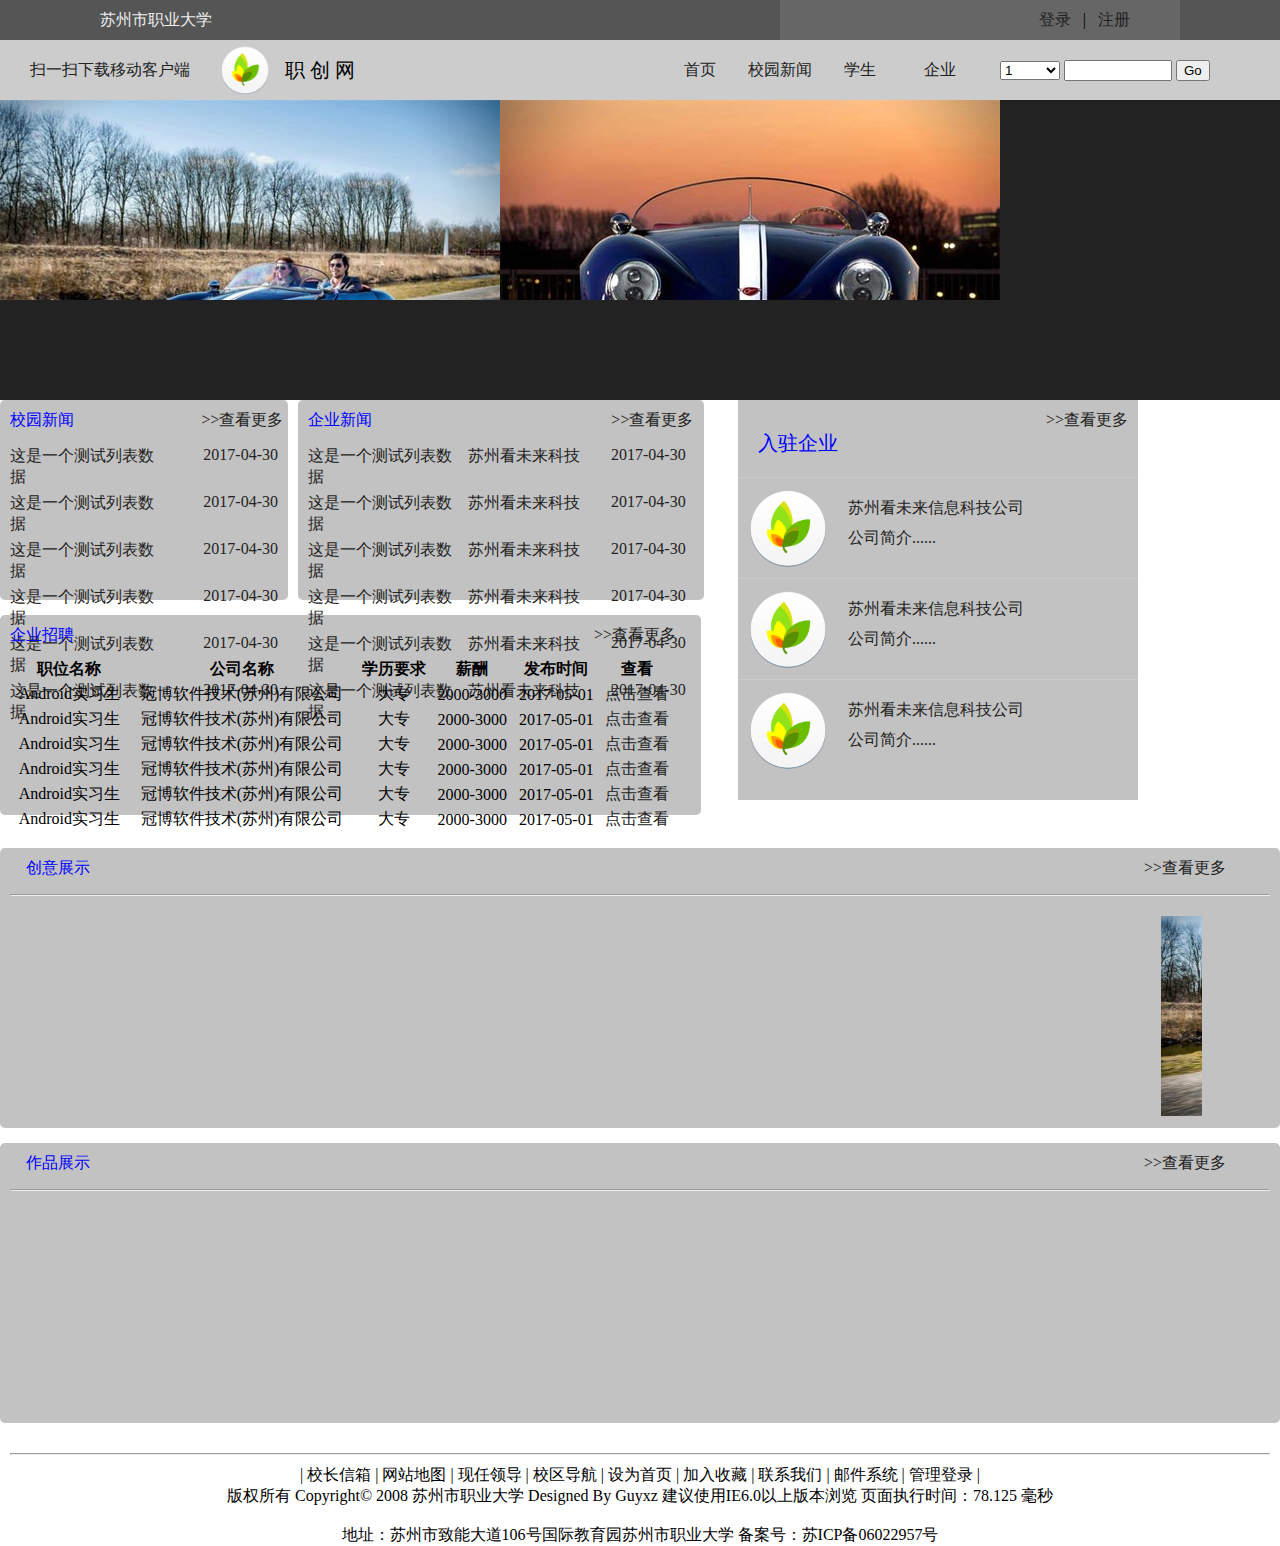
<file: index.html>
<!DOCTYPE html>
<html lang="en">
<head>
	<meta charset="UTF-8">
	<title>ZCW</title>

	<!-- 移动设备优先 -->
	<meta name="viewport" content="width=device-width, initial-scale=1.0">

	<!-- 新 Bootstrap 核心 CSS 文件 -->
	<link href="http://apps.bdimg.com/libs/bootstrap/3.2.0/css/bootstrap.min.css" rel="stylesheet">
 
	<!-- jQuery文件。务必在bootstrap.min.js 之前引入 -->
	<script src="http://apps.bdimg.com/libs/jquery/1.11.1/jquery.min.js"></script>
 
	<!-- 最新的 Bootstrap 核心 JavaScript 文件 -->
	<script src="http://apps.bdimg.com/libs/bootstrap/3.2.0/js/bootstrap.min.js"></script>

	<link rel="stylesheet" type="text/css" href="css/header.css">
	<link rel="stylesheet" href="css/index.css">
	<link rel="stylesheet" href="css/slider.css">

	<script src="js/jquery.img_silder.js"></script>
	<script src="js/index.js"></script>

</head>
<body>
	<header>
		<!-- 顶部标题栏 -->
		<div class="header_tit">
			<p class="jssvc">苏州市职业大学</p>
			<div class="login">
				<div class="login_content">
					<a href="login.html">登录</a>
					<span>&nbsp;&nbsp;|&nbsp;&nbsp;</span>
					<a href="register.html">注册</a>
				</div>
			</div>
		</div>
		<!-- 导航栏 -->
		<div class="header_cont">	

			<a href="#" class="scanToDown">扫一扫下载移动客户端</a>

			<div class="logo">
				<img src="img/logo.png" alt="logo">
				<p class="zcw_name">职 创 网</p>
			</div>

			<div class="search">
				<!-- 按钮插件 -->
					<form class="l" role="form">
						<div class="row ll">
							<div class="input-group">
								<select class="form-control lll">
									<option>1</option>
									<option>2</option>
									<option>3</option>
									<option>4</option>
									<option>5</option>
								</select>
								<input type="text" class="form-control llll">
								<span class="input-group-btn lllll">
									<button class="btn btn-default" type="button">Go</button>
								</span>
							</div>
						</div>
					</form>
			</div>

			<nav>
				<ul>
					<li class="active"><a href="">首页</a></li>
					<li><a href="news_campus.html">校园新闻</a></li>
					<li><a href="#">学生</a>
						<ul>
							<li><a href="#">创新创意</a></li>
							<li><a href="#">作品展示</a></li>
						</ul>
					</li>
					<li><a href="#">企业</a>
						<ul>
							<li><a href="#">企业新闻</a></li>
							<li><a href="#">企业简介</a></li>
							<li><a href="#">企业招聘</a></li>
							<li><a href="#">入驻企业</a></li>
						</ul>
					</li>
				</ul>
			</nav>
		</div>

	</header>

	<!-- 轮播图片 -->
	<div class="Rotation">
		<div class="silder" id="silder">
			<ul class="silder_list" id="silder_list">
				<li> <img src="img/1.jpg" border="0" alt="图片1"> </li>
				<li> <img src="img/2.jpg" border="0" alt="图片2"> </li>
				<li> <img src="img/3.jpg" border="0" alt="图片3"> </li>
				<li> <img src="img/4.jpg" border="0" alt="图片4"> </li>
			</ul>
		</div>
	</div>

	<div class="container">

		<div class="news_left">

			<!-- 校园新闻 -->
			<div class="news_campus">
				<div class="new_title"><span>校园新闻</span><a href="news_campus.html"><span> >>查看更多 </span></a></div>
				<div class="new_content">
					<ul>
						<li><a href="main_news_campus.html"><span class="li_content">这是一个测试列表数据</span>
							<span class="li_time">2017-04-30</span></a></li>
						<li><a href="#"><span class="li_content">这是一个测试列表数据</span>
							<span class="li_time">2017-04-30</span></a></li>
						<li><a href="#"><span class="li_content">这是一个测试列表数据</span>
							<span class="li_time">2017-04-30</span></a></li>
						<li><a href="#"><span class="li_content">这是一个测试列表数据</span>
							<span class="li_time">2017-04-30</span></a></li>
						<li><a href="#"><span class="li_content">这是一个测试列表数据</span>
							<span class="li_time">2017-04-30</span></a></li>
						<li><a href="#"><span class="li_content">这是一个测试列表数据</span>
							<span class="li_time">2017-04-30</span></a></li>
					</ul>
				</div>
			</div>

			<!-- 企业新闻 -->
			<div class="news_corporate">
				<div class="new_title"><span>企业新闻</span><a href="news_campus.html"><span> >>查看更多 </span></a></div>
				<div class="new_content">
					<ul>
						<li><a href="main_news_campus.html"><span class="li_content">这是一个测试列表数据</span>
							<span class="li_time">2017-04-30</span>
							<span class="li_firm">苏州看未来科技</span></a></li>
						<li><a href="#"><span class="li_content">这是一个测试列表数据</span>
							<span class="li_time">2017-04-30</span>
							<span class="li_firm">苏州看未来科技</span></a></li>
						<li><a href="#"><span class="li_content">这是一个测试列表数据</span>
							<span class="li_time">2017-04-30</span>
							<span class="li_firm">苏州看未来科技</span></a></li>
						<li><a href="#"><span class="li_content">这是一个测试列表数据</span>
							<span class="li_time">2017-04-30</span>
							<span class="li_firm">苏州看未来科技</span></a></li>
						<li><a href="#"><span class="li_content">这是一个测试列表数据</span>
							<span class="li_time">2017-04-30</span>
							<span class="li_firm">苏州看未来科技</span></a></li>
						<li><a href="#"><span class="li_content">这是一个测试列表数据</span>
							<span class="li_time">2017-04-30</span>
							<span class="li_firm">苏州看未来科技</span></a></li>
					</ul>
				</div>
			</div>

			<div style="height: 15px;float: left;clear: both;"></div>

			<!-- 企业招聘 -->
			<div class="recruitment">
				<div class="new_title"><span>企业招聘</span><a href="#"><span> >>查看更多 </span></a></div>
				<div class="new_content">
					<table>
						<thead>
							<tr>
								<th>职位名称</th>
								<th>公司名称</th>
								<th>学历要求</th>
								<th>薪酬</th>
								<th>发布时间</th>
								<th>查看</th>
							</tr>
						</thead>
						<tbody>
							<tr>
								<td>Android实习生</td>
								<td>冠博软件技术(苏州)有限公司</td>
								<td>大专</td>
								<td>2000-3000</td>
								<td>2017-05-01</td>
								<td><a href="">点击查看</a></td>
							</tr>
							<tr>
								<td>Android实习生</td>
								<td>冠博软件技术(苏州)有限公司</td>
								<td>大专</td>
								<td>2000-3000</td>
								<td>2017-05-01</td>
								<td><a href="">点击查看</a></td>
							</tr>
							<tr>
								<td>Android实习生</td>
								<td>冠博软件技术(苏州)有限公司</td>
								<td>大专</td>
								<td>2000-3000</td>
								<td>2017-05-01</td>
								<td><a href="">点击查看</a></td>
							</tr>
							<tr>
								<td>Android实习生</td>
								<td>冠博软件技术(苏州)有限公司</td>
								<td>大专</td>
								<td>2000-3000</td>
								<td>2017-05-01</td>
								<td><a href="">点击查看</a></td>
							</tr>
							<tr>
								<td>Android实习生</td>
								<td>冠博软件技术(苏州)有限公司</td>
								<td>大专</td>
								<td>2000-3000</td>
								<td>2017-05-01</td>
								<td><a href="">点击查看</a></td>
							</tr>
							<tr>
								<td>Android实习生</td>
								<td>冠博软件技术(苏州)有限公司</td>
								<td>大专</td>
								<td>2000-3000</td>
								<td>2017-05-01</td>
								<td><a href="">点击查看</a></td>
							</tr>
						</tbody>
					</table>
				</div>
			</div>
		</div>

		<!-- 入驻企业 -->
		<div class="news_right">

			<div class="new_title"><span class="enterprise">入驻企业</span><a href="#"><span> >>查看更多 </span></a></div>

			<ul>
				<li><a href="#"><img src="img/logo.png" alt="logo">
					<span class="enterprise_info"><p class="enterprise_name">苏州看未来信息科技公司</p>
						<span>公司简介......</span></span></a></li>
				<li><a href="#"><img src="img/logo.png" alt="logo">
					<span class="enterprise_info"><p class="enterprise_name">苏州看未来信息科技公司</p>
						<span>公司简介......</span></span></a></li>
				<li><a href="#"><img src="img/logo.png" alt="logo">
					<span class="enterprise_info"><p class="enterprise_name">苏州看未来信息科技公司</p>
						<span>公司简介......</span></span></a></li>
			</ul>
			
		</div>

		<div style="height: 15px;float: left;clear: both;"></div>

		<!-- 创意展示 -->
		<div class="creative_show">
			<div class="new_title"><span>&nbsp;&nbsp;&nbsp;&nbsp;创意展示</span><a href="#"><span> >>查看更多 </span></a></div>
			<div style="height: 15px;float: left;clear: both;"></div>
			<hr style="clear: both; margin: 10px;">
			<div style="height: 15px;float: left;clear: both;"></div>
			<marquee direction="left" behavior="scroll" scrollamount="5" scrolldelay="0" loop="-1"
					 width="90%" height="200"  hspace="50" vspace="10" onmouseover="this.stop();"
					 onmouseout="this.start();" onstart="this.firstChild.innerHTML+=this.firstChild.innerHTML;">
				<a href="#"><img style="height: 200px;" src="img/1.jpg" alt="图片资源未找到"></a>
				<a href="#"><img style="height: 200px;" src="img/2.jpg" alt="图片资源未找到"></a>
				<a href="#"><img style="height: 200px;" src="img/3.jpg" alt="图片资源未找到"></a>
				<a href="#"><img style="height: 200px;" src="img/4.jpg" alt="图片资源未找到"></a>
				<a href="#"><img style="height: 200px;" src="img/1.jpg" alt="图片资源未找到"></a>
				<a href="#"><img style="height: 200px;" src="img/2.jpg" alt="图片资源未找到"></a>
				<a href="#"><img style="height: 200px;" src="img/3.jpg" alt="图片资源未找到"></a>
				<a href="#"><img style="height: 200px;" src="img/4.jpg" alt="图片资源未找到"></a>
			</marquee>
		</div>

		<div style="height: 15px;float: left;clear: both;"></div>

		<!-- 作品展示 -->
		<div class="creative_show">
			<div class="new_title"><span>&nbsp;&nbsp;&nbsp;&nbsp;作品展示</span><a href="#"><span> >>查看更多 </span></a></div>
			<div style="height: 15px;float: left;clear: both;"></div>
			<hr style="clear: both; margin: 10px;">
			<div style="height: 15px;float: left;clear: both;"></div>
			<table>
				<tr>
					<!--<td><img style="width: 150px;" src="img/1.jpg" alt=""></td>
					<td><img style="width: 150px;" src="img/1.jpg" alt=""></td>
					<td><img style="width: 150px;" src="img/1.jpg" alt=""></td>
					<td><img style="width: 150px;" src="img/1.jpg" alt=""></td>
					<td><img style="width: 150px;" src="img/1.jpg" alt=""></td>-->
				</tr>
			</table>
		</div>

		<div style="height: 30px;float: left;clear: both;"></div>
		<hr style="clear: both; margin: 10px;">
		<div style="height: 30px;float: left;clear: both;"></div>

		<footer>
			<p>| 校长信箱 | 网站地图 | 现任领导 | 校区导航 | 设为首页 | 加入收藏 | 联系我们 | 邮件系统 | 管理登录 |</p>

			<p>版权所有 Copyright© 2008 苏州市职业大学 Designed By Guyxz  建议使用IE6.0以上版本浏览   页面执行时间：78.125 毫秒</p>
			<br>
			<p>地址：苏州市致能大道106号国际教育园苏州市职业大学  备案号：苏ICP备06022957号</p>
		</footer>

	</div>

</body>
</html>
</file>
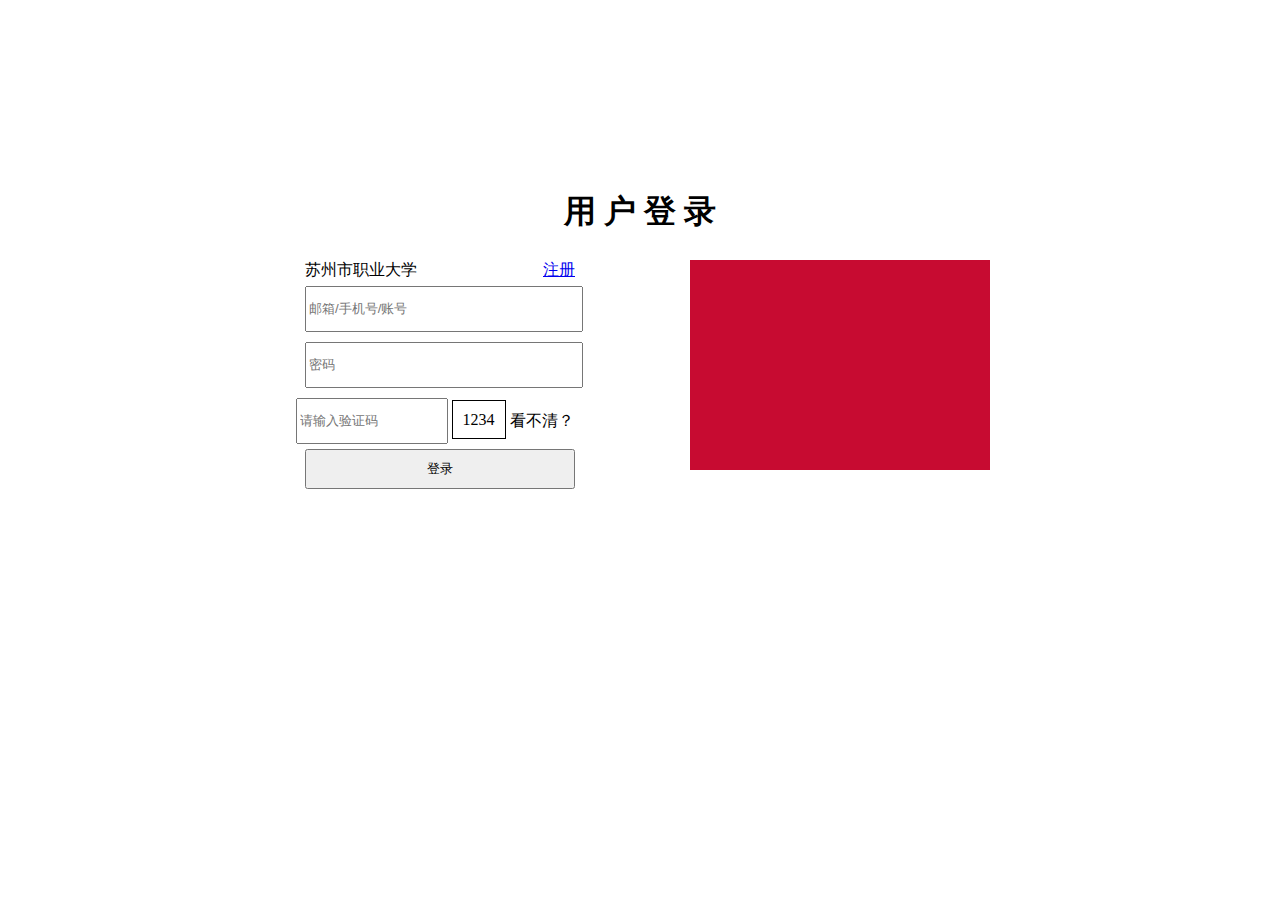
<file: login.html>
<!DOCTYPE html>
<html lang="en">
<head>
    <meta charset="UTF-8">
    <title>ZCW</title>

    <!-- 移动设备优先 -->
    <meta name="viewport" content="width=device-width, initial-scale=1.0">

    <!-- 新 Bootstrap 核心 CSS 文件 -->
    <link href="http://apps.bdimg.com/libs/bootstrap/3.2.0/css/bootstrap.min.css" rel="stylesheet">

    <!-- jQuery文件。务必在bootstrap.min.js 之前引入 -->
    <script src="http://apps.bdimg.com/libs/jquery/1.11.1/jquery.min.js"></script>

    <!-- 最新的 Bootstrap 核心 JavaScript 文件 -->
    <script src="http://apps.bdimg.com/libs/bootstrap/3.2.0/js/bootstrap.min.js"></script>

    <link rel="stylesheet" href="css/login.css">

</head>
<body>
    <div class="container">

        <div class="login_parent">
            <div class="login_tit">
                <h1>用    户    登    录</h1>
            </div>
            <div class="login_content">
                <div class="login_main">
                    <form action="">
                        <div class="jssvc">苏州市职业大学</div>
                        <a href="#">注册</a>
                        <input type="text" class="account" placeholder="邮箱/手机号/账号">
                        <input type="text" class="pass" placeholder="密码">
                        <div class="verification">
                            <input type="text" class="verification_code" placeholder="请输入验证码">
                            <span class="code">1234</span>
                            <span class="no_see">看不清？</span>
                        </div>
                        <input type="button" class="btn_login btn btn-primary" value="登录">
                    </form>
                </div>
                <div class="login_img">

                </div>
            </div>
        </div>

    </div>
</body>
</html>
</file>
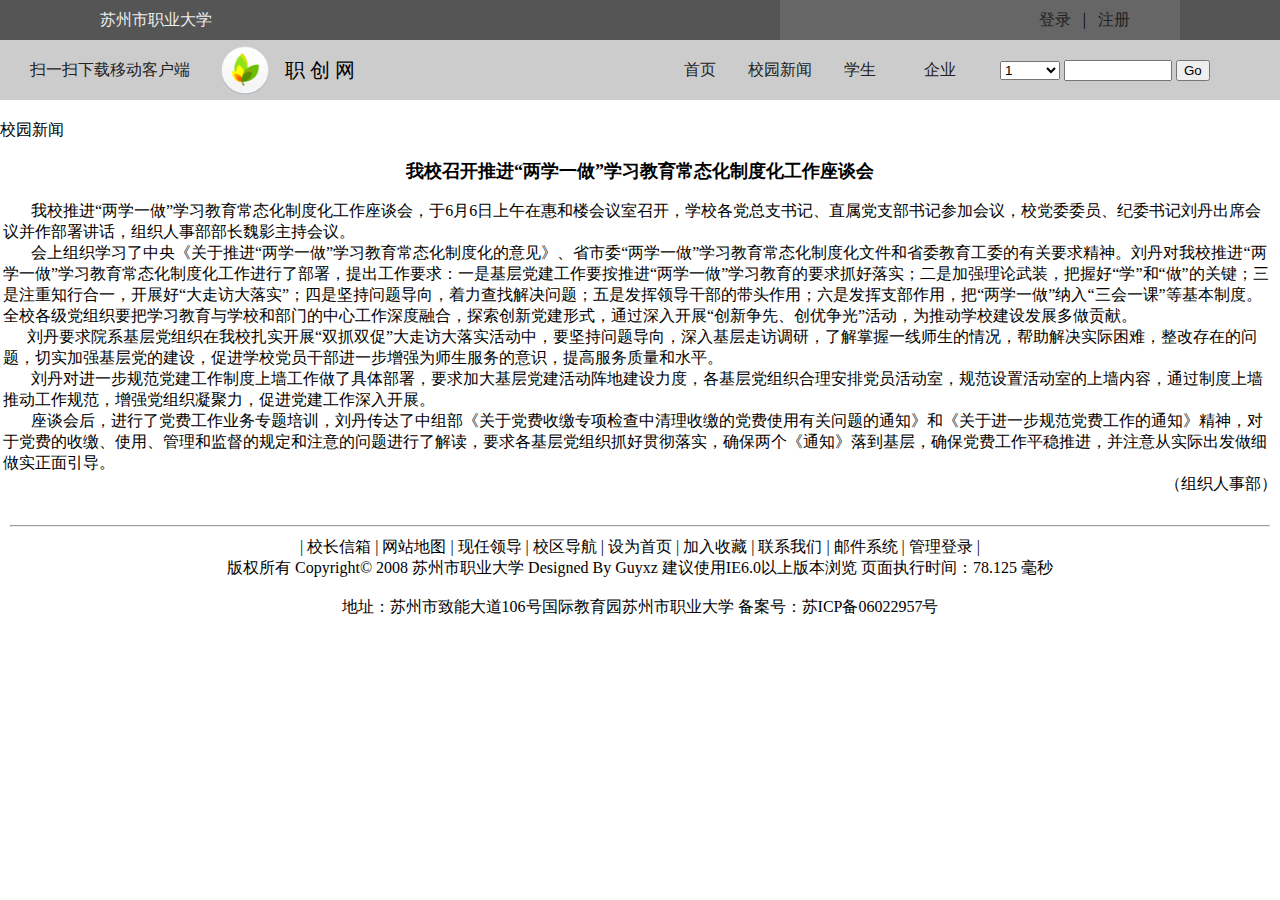
<file: main_news_campus.html>
<!DOCTYPE html>
<html lang="en">
<head>
    <meta charset="UTF-8">
    <title>ZCW</title>
    <!-- 移动设备优先 -->
    <meta name="viewport" content="width=device-width, initial-scale=1.0">

    <!-- 新 Bootstrap 核心 CSS 文件 -->
    <link href="http://apps.bdimg.com/libs/bootstrap/3.2.0/css/bootstrap.min.css" rel="stylesheet">

    <!-- jQuery文件。务必在bootstrap.min.js 之前引入 -->
    <script src="http://apps.bdimg.com/libs/jquery/1.11.1/jquery.min.js"></script>

    <!-- 最新的 Bootstrap 核心 JavaScript 文件 -->
    <script src="http://apps.bdimg.com/libs/bootstrap/3.2.0/js/bootstrap.min.js"></script>

    <link rel="stylesheet" type="text/css" href="css/header.css">
    <link rel="stylesheet" href="css/main_news_campus.css">

</head>
<body>
    <header>
        <!-- 顶部标题栏 -->
        <div class="header_tit">
            <p class="jssvc">苏州市职业大学</p>
            <div class="login">
                <div class="login_content">
                    <a href="login.html">登录</a>
                    <span>&nbsp;&nbsp;|&nbsp;&nbsp;</span>
                    <a href="register.html">注册</a>
                </div>
            </div>
        </div>
        <!-- 导航栏 -->
        <div class="header_cont">

            <a href="#" class="scanToDown">扫一扫下载移动客户端</a>

            <div class="logo">
                <img src="img/logo.png" alt="logo">
                <p class="zcw_name">职 创 网</p>
            </div>

            <div class="search">
                <!-- 按钮插件 -->
                <form class="l" role="form">
                    <div class="row ll">
                        <div class="input-group">
                            <select class="form-control lll">
                                <option>1</option>
                                <option>2</option>
                                <option>3</option>
                                <option>4</option>
                                <option>5</option>
                            </select>
                            <input type="text" class="form-control llll">
                            <span class="input-group-btn lllll">
                                            <button class="btn btn-default" type="button">Go</button>
                                        </span>
                        </div>
                    </div>
                </form>
            </div>

            <nav>
                <ul>
                    <li class="active"><a href="#">首页</a></li>
                    <li><a href="#">校园新闻</a></li>
                    <li><a href="#">学生</a>
                        <ul>
                            <li><a href="#">创新创意</a></li>
                            <li><a href="works_show.html">作品展示</a></li>
                        </ul>
                    </li>
                    <li><a href="#">企业</a>
                        <ul>
                            <li><a href="#">企业新闻</a></li>
                            <li><a href="#">企业简介</a></li>
                            <li><a href="#">企业招聘</a></li>
                            <li><a href="#">入驻企业</a></li>
                        </ul>
                    </li>
                </ul>
            </nav>
        </div>

    </header>

    <div class="container">

        <div style="margin-top: 20px;">
            <p>校园新闻</p>
        </div>

        <div style="margin:0 3px; clear:both;">
            <DIV align=center><B></B>&nbsp;</DIV>
            <DIV align=center><B><FONT size=4>我校召开推进“两学一做”学习教育常态化制度化工作座谈会</FONT></B></DIV>
            <DIV align=center><STRONG></STRONG><B></B>&nbsp;</DIV>
            <DIV><FONT size=3>&nbsp;&nbsp;&nbsp; &nbsp;&nbsp;&nbsp;我校推进“两学一做”学习教育常态化制度化工作座谈会，于6月6日上午在惠和楼会议室召开，学校各党总支书记、直属党支部书记参加会议，校党委委员、纪委书记刘丹出席会议并作部署讲话，组织人事部部长魏影主持会议。</FONT></DIV>
            <DIV><FONT size=3>&nbsp;&nbsp;&nbsp; &nbsp;&nbsp;&nbsp;会上组织学习了中央《关于推进“两学一做”学习教育常态化制度化的意见》、省市委“两学一做”学习教育常态化制度化文件和省委教育工委的有关要求精神。刘丹对我校推进“两学一做”学习教育常态化制度化工作进行了部署，提出工作要求：一是基层党建工作要按推进“两学一做”学习教育的要求抓好落实；二是加强理论武装，把握好“学”和“做”的关键；三是注重知行合一，开展好“大走访大落实”；四是坚持问题导向，着力查找解决问题；五是发挥领导干部的带头作用；六是发挥支部作用，把“两学一做”纳入“三会一课”等基本制度。全校各级党组织要把学习教育与学校和部门的中心工作深度融合，探索创新党建形式，通过深入开展“创新争先、创优争光”活动，为推动学校建设发展多做贡献。</FONT></DIV>
            <DIV><FONT size=3>&nbsp;&nbsp;&nbsp;&nbsp;&nbsp;&nbsp;刘丹要求院系基层党组织在我校扎实开展“双抓双促”大走访大落实活动中，要坚持问题导向，深入基层走访调研，了解掌握一线师生的情况，帮助解决实际困难，整改存在的问题，切实加强基层党的建设，促进学校党员干部进一步增强为师生服务的意识，提高服务质量和水平。</FONT></DIV>
            <DIV><FONT size=3>&nbsp;&nbsp;&nbsp; &nbsp;&nbsp;&nbsp;刘丹对进一步规范党建工作制度上墙工作做了具体部署，要求加大基层党建活动阵地建设力度，各基层党组织合理安排党员活动室，规范设置活动室的上墙内容，通过制度上墙推动工作规范，增强党组织凝聚力，促进党建工作深入开展。</FONT></DIV>
            <DIV><FONT size=3>&nbsp;&nbsp;&nbsp; &nbsp;&nbsp;&nbsp;座谈会后，进行了党费工作业务专题培训，刘丹传达了中组部《关于党费收缴专项检查中清理收缴的党费使用有关问题的通知》和《关于进一步规范党费工作的通知》精神，对于党费的收缴、使用、管理和监督的规定和注意的问题进行了解读，要求各基层党组织抓好贯彻落实，确保两个《通知》落到基层，确保党费工作平稳推进，并注意从实际出发做细做实正面引导。</FONT></DIV>
            <DIV align=right><FONT size=3>（组织人事部）</FONT></DIV><div></div>
            <div>

            </div>
        </div>

        <div style="height: 30px;float: left;clear: both;"></div>
        <hr style="clear: both; margin: 10px;">
        <div style="height: 30px;float: left;clear: both;"></div>

        <footer>
            <p>| 校长信箱 | 网站地图 | 现任领导 | 校区导航 | 设为首页 | 加入收藏 | 联系我们 | 邮件系统 | 管理登录 |</p>

            <p>版权所有 Copyright© 2008 苏州市职业大学 Designed By Guyxz  建议使用IE6.0以上版本浏览   页面执行时间：78.125 毫秒</p>
            <br>
            <p>地址：苏州市致能大道106号国际教育园苏州市职业大学  备案号：苏ICP备06022957号</p>
        </footer>

    </div>



</body>
</html>
</file>
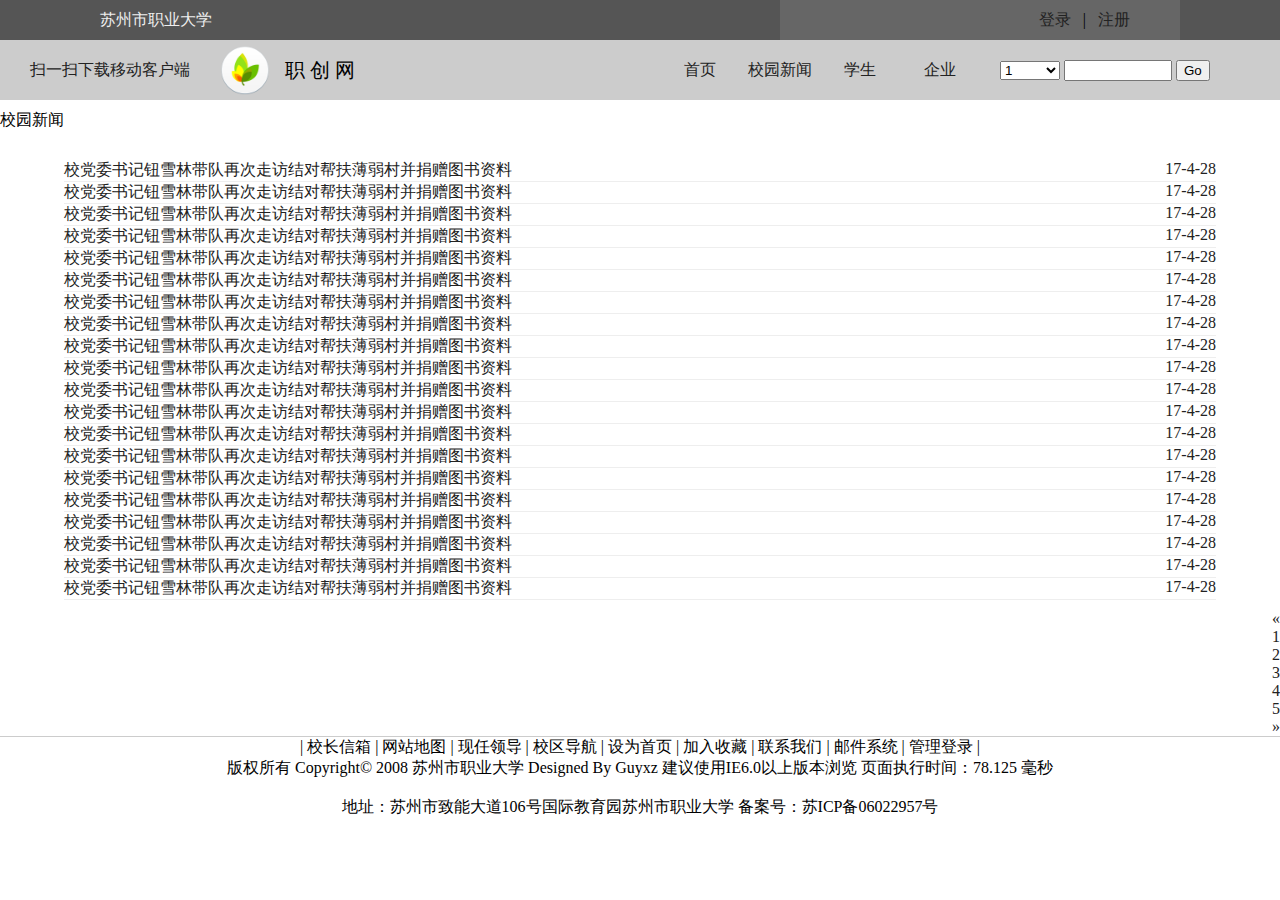
<file: news_campus.html>
<!DOCTYPE html>
<html lang="en">
<head>
    <meta charset="UTF-8">
    <title>ZCW</title>
    <!-- 移动设备优先 -->
    <meta name="viewport" content="width=device-width, initial-scale=1.0">

    <!-- 新 Bootstrap 核心 CSS 文件 -->
    <link href="http://apps.bdimg.com/libs/bootstrap/3.2.0/css/bootstrap.min.css" rel="stylesheet">

    <!-- jQuery文件。务必在bootstrap.min.js 之前引入 -->
    <script src="http://apps.bdimg.com/libs/jquery/1.11.1/jquery.min.js"></script>

    <!-- 最新的 Bootstrap 核心 JavaScript 文件 -->
    <script src="http://apps.bdimg.com/libs/bootstrap/3.2.0/js/bootstrap.min.js"></script>

    <link rel="stylesheet" type="text/css" href="css/header.css">
    <link rel="stylesheet" href="css/news_campus.css">

</head>
<body>
    <header>
        <!-- 顶部标题栏 -->
        <div class="header_tit">
            <p class="jssvc">苏州市职业大学</p>
            <div class="login">
                <div class="login_content">
                    <a href="login.html">登录</a>
                    <span>&nbsp;&nbsp;|&nbsp;&nbsp;</span>
                    <a href="register.html">注册</a>
                </div>
            </div>
        </div>
        <!-- 导航栏 -->
        <div class="header_cont">

            <a href="#" class="scanToDown">扫一扫下载移动客户端</a>

            <div class="logo">
                <img src="img/logo.png" alt="logo">
                <p class="zcw_name">职 创 网</p>
            </div>

            <div class="search">
                <!-- 按钮插件 -->
                <form class="l" role="form">
                    <div class="row ll">
                        <div class="input-group">
                            <select class="form-control lll">
                                <option>1</option>
                                <option>2</option>
                                <option>3</option>
                                <option>4</option>
                                <option>5</option>
                            </select>
                            <input type="text" class="form-control llll">
                            <span class="input-group-btn lllll">
                                        <button class="btn btn-default" type="button">Go</button>
                                    </span>
                        </div>
                    </div>
                </form>
            </div>

            <nav>
                <ul>
                    <li class="active"><a href="index.html">首页</a></li>
                    <li><a href="">校园新闻</a></li>
                    <li><a href="#">学生</a>
                        <ul>
                            <li><a href="#">创新创意</a></li>
                            <li><a href="works_show.html">作品展示</a></li>
                        </ul>
                    </li>
                    <li><a href="#">企业</a>
                        <ul>
                            <li><a href="#">企业新闻</a></li>
                            <li><a href="#">企业简介</a></li>
                            <li><a href="#">企业招聘</a></li>
                            <li><a href="#">入驻企业</a></li>
                        </ul>
                    </li>
                </ul>
            </nav>
        </div>

    </header>

    <div class="container">

        <div class="current_position">
            <p>校园新闻</p>
        </div>
        <div class="content">
            <ul>
                <li><a href="main_news_campus.html"><span class="title">校党委书记钮雪林带队再次走访结对帮扶薄弱村并捐赠图书资料</span>
                    <span class="time">17-4-28</span></a></li>
                <li><a href="#"><span class="title">校党委书记钮雪林带队再次走访结对帮扶薄弱村并捐赠图书资料</span>
                    <span class="time">17-4-28</span></a></li>
                <li><a href="#"><span class="title">校党委书记钮雪林带队再次走访结对帮扶薄弱村并捐赠图书资料</span>
                    <span class="time">17-4-28</span></a></li>
                <li><a href="#"><span class="title">校党委书记钮雪林带队再次走访结对帮扶薄弱村并捐赠图书资料</span>
                    <span class="time">17-4-28</span></a></li>
                <li><a href="#"><span class="title">校党委书记钮雪林带队再次走访结对帮扶薄弱村并捐赠图书资料</span>
                    <span class="time">17-4-28</span></a></li>
                <li><a href="#"><span class="title">校党委书记钮雪林带队再次走访结对帮扶薄弱村并捐赠图书资料</span>
                    <span class="time">17-4-28</span></a></li>
                <li><a href="#"><span class="title">校党委书记钮雪林带队再次走访结对帮扶薄弱村并捐赠图书资料</span>
                    <span class="time">17-4-28</span></a></li>
                <li><a href="#"><span class="title">校党委书记钮雪林带队再次走访结对帮扶薄弱村并捐赠图书资料</span>
                    <span class="time">17-4-28</span></a></li>
                <li><a href="#"><span class="title">校党委书记钮雪林带队再次走访结对帮扶薄弱村并捐赠图书资料</span>
                    <span class="time">17-4-28</span></a></li>
                <li><a href="#"><span class="title">校党委书记钮雪林带队再次走访结对帮扶薄弱村并捐赠图书资料</span>
                    <span class="time">17-4-28</span></a></li>
                <li><a href="#"><span class="title">校党委书记钮雪林带队再次走访结对帮扶薄弱村并捐赠图书资料</span>
                    <span class="time">17-4-28</span></a></li>
                <li><a href="#"><span class="title">校党委书记钮雪林带队再次走访结对帮扶薄弱村并捐赠图书资料</span>
                    <span class="time">17-4-28</span></a></li>
                <li><a href="#"><span class="title">校党委书记钮雪林带队再次走访结对帮扶薄弱村并捐赠图书资料</span>
                    <span class="time">17-4-28</span></a></li>
                <li><a href="#"><span class="title">校党委书记钮雪林带队再次走访结对帮扶薄弱村并捐赠图书资料</span>
                    <span class="time">17-4-28</span></a></li>
                <li><a href="#"><span class="title">校党委书记钮雪林带队再次走访结对帮扶薄弱村并捐赠图书资料</span>
                    <span class="time">17-4-28</span></a></li>
                <li><a href="#"><span class="title">校党委书记钮雪林带队再次走访结对帮扶薄弱村并捐赠图书资料</span>
                    <span class="time">17-4-28</span></a></li>
                <li><a href="#"><span class="title">校党委书记钮雪林带队再次走访结对帮扶薄弱村并捐赠图书资料</span>
                    <span class="time">17-4-28</span></a></li>
                <li><a href="#"><span class="title">校党委书记钮雪林带队再次走访结对帮扶薄弱村并捐赠图书资料</span>
                    <span class="time">17-4-28</span></a></li>
                <li><a href="#"><span class="title">校党委书记钮雪林带队再次走访结对帮扶薄弱村并捐赠图书资料</span>
                    <span class="time">17-4-28</span></a></li>
                <li><a href="#"><span class="title">校党委书记钮雪林带队再次走访结对帮扶薄弱村并捐赠图书资料</span>
                    <span class="time">17-4-28</span></a></li>
            </ul>
        </div>

        <!-- 分页的状态 -->
            <ul class="pagination page_select">
                <li><a href="#">&laquo;</a></li>
                <li class="active"><a href="#">1</a></li>
                <li class="disabled"><a href="#">2</a></li>
                <li><a href="#">3</a></li>
                <li><a href="#">4</a></li>
                <li><a href="#">5</a></li>
                <li><a href="#">&raquo;</a></li>
            </ul>

        <footer>
            <p>| 校长信箱 | 网站地图 | 现任领导 | 校区导航 | 设为首页 | 加入收藏 | 联系我们 | 邮件系统 | 管理登录 |</p>

            <p>版权所有 Copyright© 2008 苏州市职业大学 Designed By Guyxz  建议使用IE6.0以上版本浏览   页面执行时间：78.125 毫秒</p>
            <br>
            <p>地址：苏州市致能大道106号国际教育园苏州市职业大学  备案号：苏ICP备06022957号</p>
        </footer>
    </div>
</body>
</html>
</file>
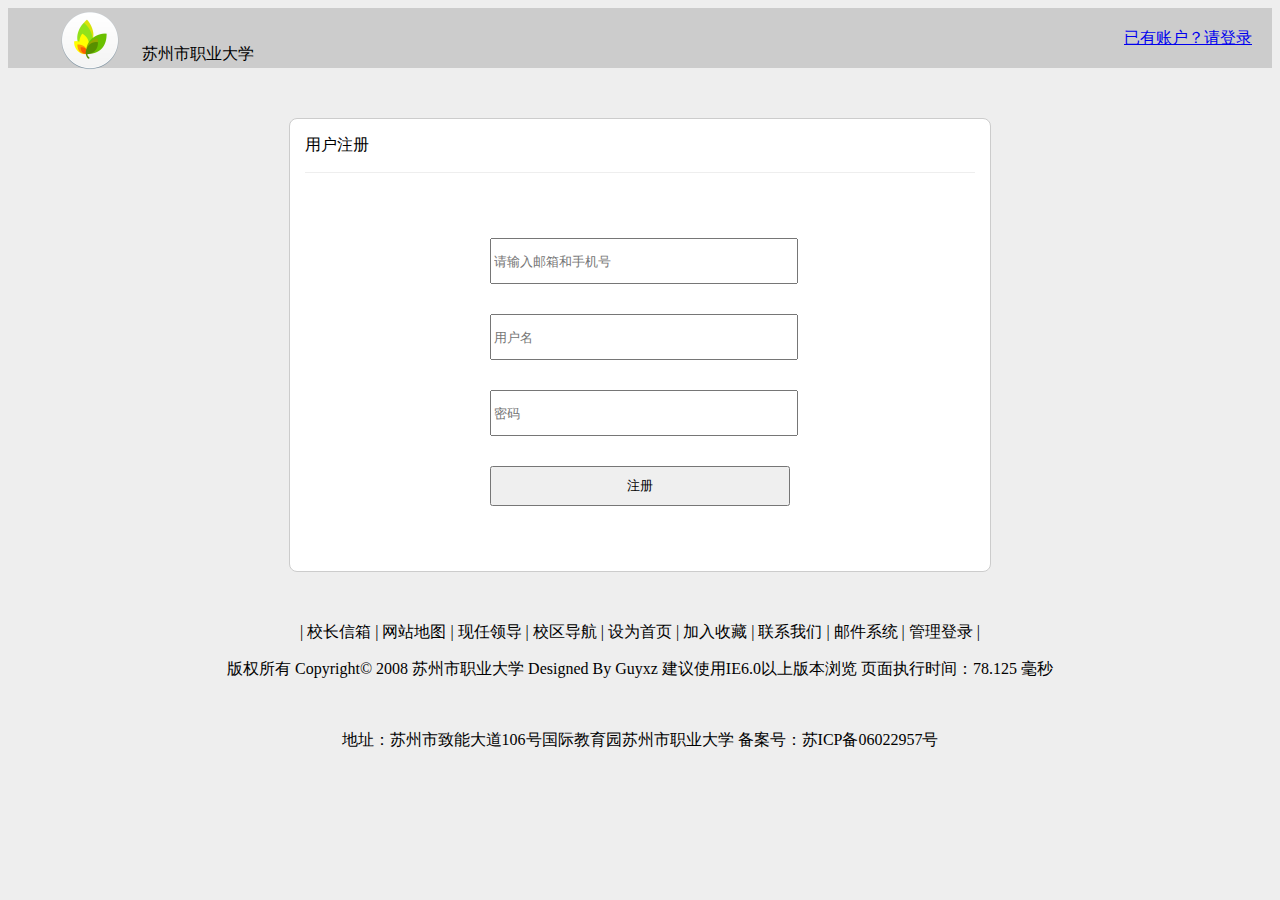
<file: register.html>
<!DOCTYPE html>
<html lang="en">
<head>
    <meta charset="UTF-8">
    <title>ZCW</title>

    <!-- 移动设备优先 -->
    <meta name="viewport" content="width=device-width, initial-scale=1.0">

    <!-- 新 Bootstrap 核心 CSS 文件 -->
    <link href="http://apps.bdimg.com/libs/bootstrap/3.2.0/css/bootstrap.min.css" rel="stylesheet">

    <!-- jQuery文件。务必在bootstrap.min.js 之前引入 -->
    <script src="http://apps.bdimg.com/libs/jquery/1.11.1/jquery.min.js"></script>

    <!-- 最新的 Bootstrap 核心 JavaScript 文件 -->
    <script src="http://apps.bdimg.com/libs/bootstrap/3.2.0/js/bootstrap.min.js"></script>

    <link rel="stylesheet" href="css/register.css">

</head>
<body>

    <header>
        <div class="logo">
            <img src="img/logo.png" alt="logo">
            <p class="jssvc">苏州市职业大学</p>
        </div>
        <div class="to_login">
            <a href="login.html">已有账户？请登录</a>
        </div>
    </header>

    <div class="register">
        <div class="register_tit">
            <p>用户注册</p>
        </div>
        <form action="">
            <input type="text" class="email" placeholder="请输入邮箱和手机号">
            <p>邮箱或手机号格式不正确</p>
            <input type="text" class="account" placeholder="用户名">
            <p>用户名格式不正确</p>
            <input type="password" class="pass" placeholder="密码">
            <p>密码格式不正确</p>
            <input type="button" class="register_btn btn btn-primary" value="注册">
        </form>
    </div>

    <footer>
        <p>| 校长信箱 | 网站地图 | 现任领导 | 校区导航 | 设为首页 | 加入收藏 | 联系我们 | 邮件系统 | 管理登录 |</p>

        <p>版权所有 Copyright© 2008 苏州市职业大学 Designed By Guyxz  建议使用IE6.0以上版本浏览   页面执行时间：78.125 毫秒</p>
        <br>
        <p>地址：苏州市致能大道106号国际教育园苏州市职业大学  备案号：苏ICP备06022957号</p>
    </footer>

</body>
</html>
</file>
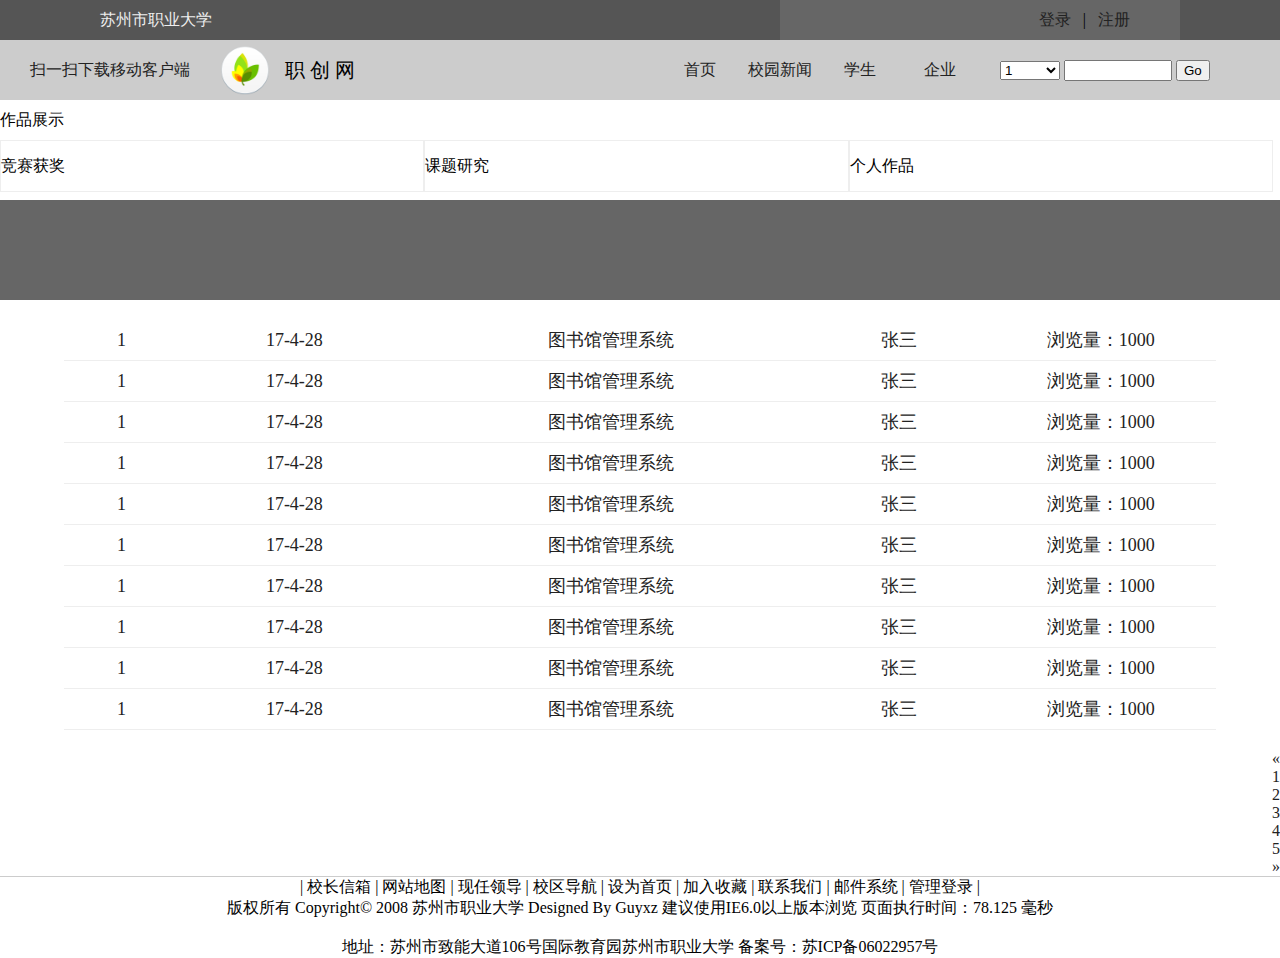
<file: works_show.html>
<!DOCTYPE html>
<html lang="en">
<head>
    <meta charset="UTF-8">
    <title>ZCW</title>
    <!-- 移动设备优先 -->
    <meta name="viewport" content="width=device-width, initial-scale=1.0">

    <!-- 新 Bootstrap 核心 CSS 文件 -->
    <link href="http://apps.bdimg.com/libs/bootstrap/3.2.0/css/bootstrap.min.css" rel="stylesheet">

    <!-- jQuery文件。务必在bootstrap.min.js 之前引入 -->
    <script src="http://apps.bdimg.com/libs/jquery/1.11.1/jquery.min.js"></script>

    <!-- 最新的 Bootstrap 核心 JavaScript 文件 -->
    <script src="http://apps.bdimg.com/libs/bootstrap/3.2.0/js/bootstrap.min.js"></script>

    <link rel="stylesheet" type="text/css" href="css/header.css">
    <link rel="stylesheet" href="css/works_show.css">

</head>
<body>
<header>
    <!-- 顶部标题栏 -->
    <div class="header_tit">
        <p class="jssvc">苏州市职业大学</p>
        <div class="login">
            <div class="login_content">
                <a href="login.html">登录</a>
                <span>&nbsp;&nbsp;|&nbsp;&nbsp;</span>
                <a href="register.html">注册</a>
            </div>
        </div>
    </div>
    <!-- 导航栏 -->
    <div class="header_cont">

        <a href="#" class="scanToDown">扫一扫下载移动客户端</a>

        <div class="logo">
            <img src="img/logo.png" alt="logo">
            <p class="zcw_name">职 创 网</p>
        </div>

        <div class="search">
            <!-- 按钮插件 -->
            <form class="l" role="form">
                <div class="row ll">
                    <div class="input-group">
                        <select class="form-control lll">
                            <option>1</option>
                            <option>2</option>
                            <option>3</option>
                            <option>4</option>
                            <option>5</option>
                        </select>
                        <input type="text" class="form-control llll">
                        <span class="input-group-btn lllll">
                                        <button class="btn btn-default" type="button">Go</button>
                                    </span>
                    </div>
                </div>
            </form>
        </div>

        <nav>
            <ul>
                <li class="active"><a href="index.html">首页</a></li>
                <li><a href="">校园新闻</a></li>
                <li><a href="#">学生</a>
                    <ul>
                        <li><a href="#">创新创意</a></li>
                        <li><a href="#">作品展示</a></li>
                    </ul>
                </li>
                <li><a href="#">企业</a>
                    <ul>
                        <li><a href="#">企业新闻</a></li>
                        <li><a href="#">企业简介</a></li>
                        <li><a href="#">企业招聘</a></li>
                        <li><a href="#">入驻企业</a></li>
                    </ul>
                </li>
            </ul>
        </nav>
    </div>

</header>

<div class="container">

    <div class="current_position">
        <p>作品展示</p>
    </div>

    <div class="banner_nav">
        <span class="text-center bn show_page1">竞赛获奖</span>  <!-- 按钮点击功能，通过点击发送请求获取数据显示到下方的页面中 -->
        <span class="text-center bn show_page2">课题研究</span>  <!-- 按钮点击功能，通过点击发送请求获取数据显示到下方的页面中 -->
        <span class="text-center bn show_page3">个人作品</span>  <!-- 按钮点击功能，通过点击发送请求获取数据显示到下方的页面中 -->
    </div>

    <div class="banner_image">

    </div>

    <div class="content">
        <ul>
            <li>
                <a href="#"><span class="tag">1</span><span class="time">17-4-28</span>
                <span class="title">图书馆管理系统</span><span class="author">张三</span>
                <span class="number">浏览量：1000 </span></a>
            </li>
            <li>
                <a href="#"><span class="tag">1</span><span class="time">17-4-28</span>
                    <span class="title">图书馆管理系统</span><span class="author">张三</span>
                    <span class="number">浏览量：1000 </span></a>
            </li>
            <li>
                <a href="#"><span class="tag">1</span><span class="time">17-4-28</span>
                    <span class="title">图书馆管理系统</span><span class="author">张三</span>
                    <span class="number">浏览量：1000 </span></a>
            </li>
            <li>
                <a href="#"><span class="tag">1</span><span class="time">17-4-28</span>
                    <span class="title">图书馆管理系统</span><span class="author">张三</span>
                    <span class="number">浏览量：1000 </span></a>
            </li>
            <li>
                <a href="#"><span class="tag">1</span><span class="time">17-4-28</span>
                    <span class="title">图书馆管理系统</span><span class="author">张三</span>
                    <span class="number">浏览量：1000 </span></a>
            </li>
            <li>
                <a href="#"><span class="tag">1</span><span class="time">17-4-28</span>
                    <span class="title">图书馆管理系统</span><span class="author">张三</span>
                    <span class="number">浏览量：1000 </span></a>
            </li>
            <li>
                <a href="#"><span class="tag">1</span><span class="time">17-4-28</span>
                    <span class="title">图书馆管理系统</span><span class="author">张三</span>
                    <span class="number">浏览量：1000 </span></a>
            </li>
            <li>
                <a href="#"><span class="tag">1</span><span class="time">17-4-28</span>
                    <span class="title">图书馆管理系统</span><span class="author">张三</span>
                    <span class="number">浏览量：1000 </span></a>
            </li>
            <li>
                <a href="#"><span class="tag">1</span><span class="time">17-4-28</span>
                    <span class="title">图书馆管理系统</span><span class="author">张三</span>
                    <span class="number">浏览量：1000 </span></a>
            </li>
            <li>
                <a href="#"><span class="tag">1</span><span class="time">17-4-28</span>
                    <span class="title">图书馆管理系统</span><span class="author">张三</span>
                    <span class="number">浏览量：1000 </span></a>
            </li>
        </ul>
    </div>

    <!-- 分页的状态 -->
    <ul class="pagination page_select">
        <li><a href="#">&laquo;</a></li>
        <li class="active"><a href="#">1</a></li>
        <li class="disabled"><a href="#">2</a></li>
        <li><a href="#">3</a></li>
        <li><a href="#">4</a></li>
        <li><a href="#">5</a></li>
        <li><a href="#">&raquo;</a></li>
    </ul>

    <footer>
        <p>| 校长信箱 | 网站地图 | 现任领导 | 校区导航 | 设为首页 | 加入收藏 | 联系我们 | 邮件系统 | 管理登录 |</p>

        <p>版权所有 Copyright© 2008 苏州市职业大学 Designed By Guyxz  建议使用IE6.0以上版本浏览   页面执行时间：78.125 毫秒</p>
        <br>
        <p>地址：苏州市致能大道106号国际教育园苏州市职业大学  备案号：苏ICP备06022957号</p>
    </footer>
</div>
</body>
</html>
</html>
</file>
<file: css/header.css>
body,div,p,span,a,ul,li { margin: 0; padding: 0; }
.header_tit { height: 40px; background-color: #555; line-height: 40px; }

.jssvc { color: #eee; margin-left: 100px; float: left; }
.login { width: 400px; height: 40px; background-color: #666666;float: right; margin-right: 100px; }
.login_content { float: right; margin-right: 50px; }
a { color: #222; text-decoration: none; }
a:hover { color: #669; text-decoration: none; }

.header_cont { clear: both; height: 60px; line-height: 60px; background-color: #ccc;
    position:relative; z-index: 9999; }
.header_cont>.scanToDown { margin: 5px 30px; line-height: 50px; float: left; }
.logo { float: left; }
.logo>img { height: 50px; float: left; margin: 5px 0; }
.logo>.zcw_name { font-size: 20px; float: left; margin: 0 15px; }

.search { float: right; width: 300px; height: 60px; }
nav { float: right; line-height: 60px; height: 60px;}
nav ul {float: right;}
li { list-style: none; }
nav>ul>li { float: left; width: 80px; text-align: center; }
nav>ul>li>a { clear: both; float: left; width: 80px; }
nav>ul>li:hover ul { display: block; background-color: #6666; }
nav>ul>li>ul { float: right; width: 100%; display: none; }

.l { width: 80%; }
.l>.ll { margin: 0 0 0 20px !important; }
.l>.ll .lll { width: 60px !important; margin-top: 13px; }
.l>.ll .llll { width: 100px; margin-top: 13px; }
.l>.ll .lllll { width: auto; }
/*
nav>ul>li>ul>li { margin-left: -35px; }*/
</file>
<file: css/index.css>
.news_left { float: left; width: 738px; }
.news_campus { background-color: #6666; float: left; width: 39%; height: 200px; /*border: 1px solid #666;*/ border-radius: 5px; }
.new_title { float: left; width: 95%; margin-left: 10px; margin-top: 10px; }
.new_title>span { float: left; color: blue; }
.new_title>a { float: right; }
.new_content { float: left; width: 95%; margin-left: 10px; margin-top: 10px; }
.new_content>ul { float: left; width: 100%; }
.new_content>ul>li>a { float: left; width: 100%; }
.new_content>ul>li { float: left; clear: both; width: 98%; margin-top: 5px; }
.new_content .li_content { float: left; width: 150px; overflow: hidden; }
.new_content .li_time { float: right;}
.new_content .li_firm { margin-left: 10px; width: 100px;}
table { width: 100%; }
th,tr { text-align: center; }

.news_corporate { background-color: #6666; float: left; width: 55%; height: 200px; margin-left: 10px; /*border: 1px solid #666;*/ border-radius: 5px; }
.recruitment { background-color: #6666; margin-top: 20px; clear: both; width: 95%; height: 200px; /*border: 1px solid #666;*/ border-radius: 5px; }
.news_right { float: left; width: 400px; height: 400px; background-color: #6666; }

.enterprise { font-size: 20px; margin: 20px 0 20px 10px; }
.news_right>ul { float: left; width: 100%; }
.news_right>ul>li { float: left; clear: both; line-height: 20px; width: 100%; border-top: #ccc solid 1px; }
.news_right>ul>li>a { float: left; margin: 10px; width: 95%; }
.news_right>ul>li>a>img { width: 80px; float: left; }
.enterprise_info { float: left; height: 80px; margin-left: 20px; }

.enterprise_name { height: 40px; line-height: 40px; }
.creative_show { clear: both; height: 280px; width: 100%; background-color: #6666; /*border: 1px solid #666;*/ border-radius: 5px; }

footer p { text-align: center; }

@media (max-width: 1200px) {
    .news_left,.news_right { width: 100%; }
    .news_left .news_campus { width: 40%; }
    .news_left .news_corporate {width: 58%;}
    .recruitment { width: 100%; }
    .news_right { margin-top: 15px; }
}
@media (max-width: 650px) {
    .news_left .news_campus { width: 100%;}
    .news_left .news_corporate { width: 100%; margin: 15px 0 0 0; }
}
</file>
<file: css/slider.css>
/** 轮播 */
.Rotation { clear: both; height: 300px; width: 100%; background-color: #222222; }

.silder {width: 100%;height:200px; overflow: hidden;text-align: center;margin: 0 auto;position:relative;float:left;}
.silder .silder_list {height:200px; overflow:hidden;position: relative;padding: 0;}
.silder .silder_list a{position:absolute; top:0;left:0;}
.silder .silder_list a,.silder .silder_list img{display:inline-block;float:left;}
.silder .silder_page{height:42px;text-align:right; margin:0 auto;right:1px; overflow:hidden;position:absolute; bottom:1px;}
.silder .silder_page li{width:16px; font-size:12px; float:left; height:16px;line-height:16px;margin:15px 10px 0 0; background:#F1F1F1;display:inline-block;text-align:center;color:#000;}
.silder .silder_page li.current{background:#C70B31;color:#fff;}
.silder_desc{color:#fff;background:url(../img/tit_bg.png) repeat 0 0;float:left;line-height:42px;height:42px;width:100%;overflow:hidden;position:absolute;left:0;bottom:0;text-align:left;text-indent:10px;}
.silder .silder_page li:hover{cursor:pointer;}
</file>
<file: css/login.css>
.login_parent { width: 100%; height: 350px; margin-top: 15%; text-align: center; }
.login_tit { width: 100%; height: 50px; text-align: center; }
.login_content { height: 100%; text-align: center; width: 700px; margin: 20px auto; }
.login_main { width: 300px; height: 60%; margin: 0 auto; float: left; }
form { width: 90%; height: 50px; margin: 0 auto; }
.jssvc {  float: left; }
form>a { float: right; }
.account,.pass { width: 100%; height: 40px; margin: 5px auto; }
.verification_code { width: 53%; height: 40px; margin: 5px auto;margin-left: -10px; }
.code { padding: 10px; border: 1px #000 solid; }
.btn_login { width: 100%; height: 40px; }
.login_img { width: 300px; height: 210px;background-color: #C70B31; float: right; }
</file>
<file: css/main_news_campus.css>
footer p { text-align: center; }
</file>
<file: css/news_campus.css>
.current_position { width: 100%; height: 40px; line-height: 40px; }
.content { width: 90%; height: 430px; margin: 20px auto; }
.content>ul>li { border-bottom: solid #eeeeee 1px; float: left; width: 100%; }
.title { float: left; clear: both; }
.time { float: right; }
.content>ul>li>a { float: left; width: 100%; }
.page_select { margin: 0 auto; float: right; }
footer { margin-top: 20px; border-top: solid 1px #cccccc; clear: both; }
footer p { text-align: center; }
</file>
<file: css/register.css>
body { background-color: #eeeeee; }
header { height: 60px; background-color: #cccccc; }
.logo { width: 200px; height: 100%; float: left; margin-left: 50px; }
.logo>img { height: 60px; padding: 2px; float: left; }
.logo>p { float: left; margin-left: 20px; line-height: 60px; }
.to_login { float: right; height: 60px; line-height: 60px; margin-right: 20px; }
.register { width: 700px; height: auto; margin: 50px auto; background-color: white; border: solid #cccccc 1px; border-radius: 8px; }
.register_tit { margin: 15px; border-bottom: solid #eeeeee 1px; }
form { width: 300px; height: auto; margin: 50px auto; }
form>p { display: none; }
input { width: 300px; height: 40px; margin: 15px auto; }
footer p { text-align: center; }
</file>
<file: css/works_show.css>
.current_position { width: 100%; height: 40px; line-height: 40px; clear: both;}
.content { width: 90%; height: 410px; margin: 20px auto; }
.content>ul>li { border-bottom: solid #eeeeee 1px; float: left; width: 100%; height: 40px; line-height: 40px; }

.content>ul {
    height: 100%;
}

.tag {
    width: 10%;
    text-align: center;
    float: left;
    font-size: 18px;
}
.time {
    width: 20%;
    text-align: center;
    float: left;
    font-size: 18px;
}
.title {
    width: 35%;
    text-align: center;
    float: left;
    font-size: 18px;
}

.author {
    width: 15%;
    text-align: center;
    float: left;
    font-size: 18px;
}

.number {
    width: 20%;
    text-align: center;
    float: left;
    font-size: 18px;
}

.content>ul>li>a { float: left; width: 100%; }
.page_select { margin: 0 auto; float: right; }
footer { margin-top: 20px; border-top: solid 1px #cccccc; clear: both; }
footer p { text-align: center; }

.banner_nav {
    width: auto;
    height:50px;
}

.bn {
    width: 33%;
    height:50px;
    float: left;
    border: solid 1px #eeeeee;
    line-height: 50px;
}

.banner_image {
    width: 100%;
    height: 100px;
    background: #666666;
    clear: both;
    margin-top: 10px;
}
</file>
